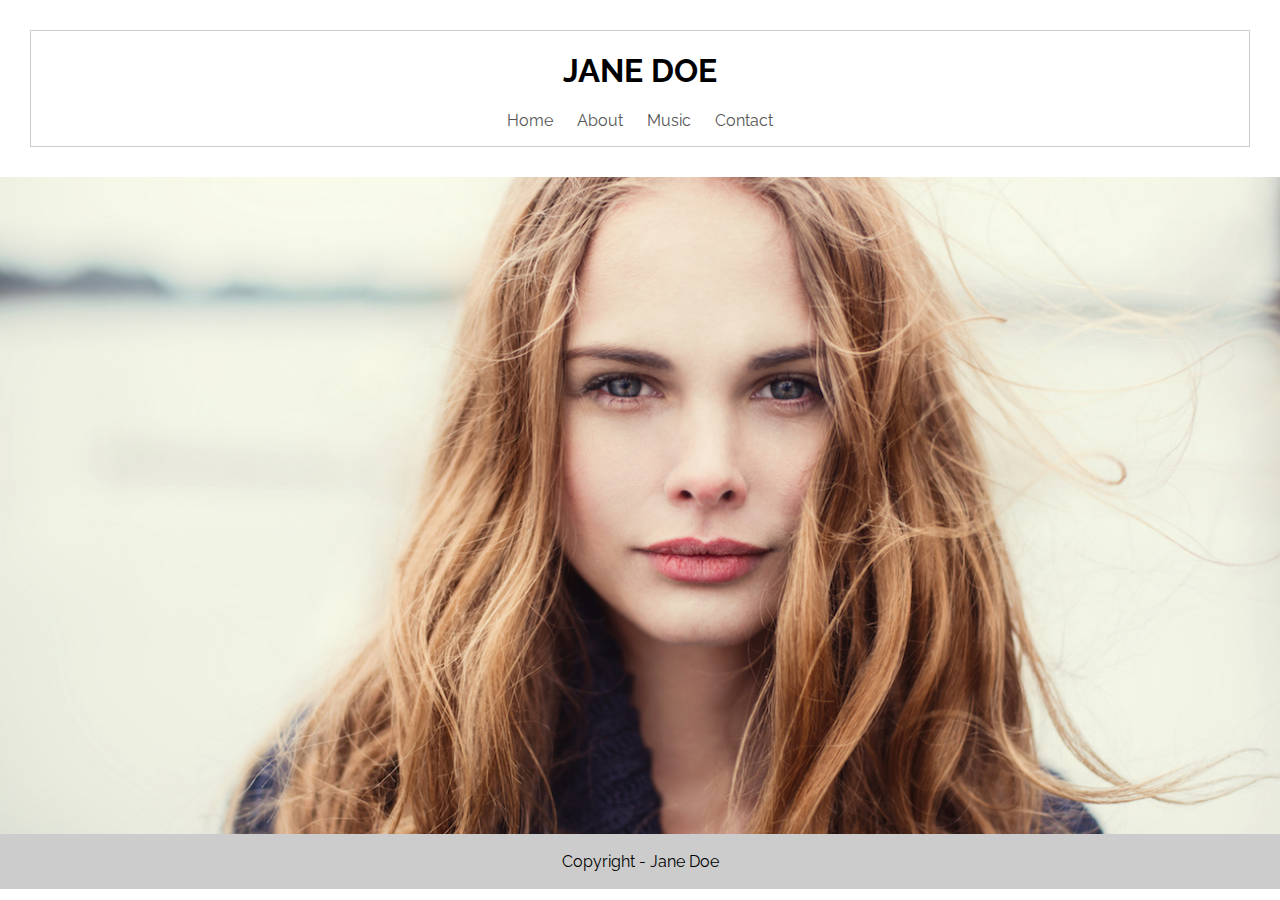
<file: index.html>
<!DOCTYPE html>
<html lang="pt-br" dir="ltr">
  <head>
    <meta charset="utf-8">
    <title>Jane Doe</title>
    <link rel="stylesheet" href="css/estilo.css">
  </head>
  <body>
    <header>
      <h1>Jane Doe</h1>

      <ul>
        <li><a href="index.html">Home</a></li>
        <li><a href="about.html">About</a></li>
        <li><a href="music.html">Music</a></li>
        <li><a href="contact.html">Contact</a></li>
      </ul>
    </header>
    <main class="banner"> 
      <!-- <img src="jane.jpg" alt=""> -->
    </main>
    <footer>
<p>Copyright - Jane Doe</p>
    </footer>
  </body>
</html>
</file>
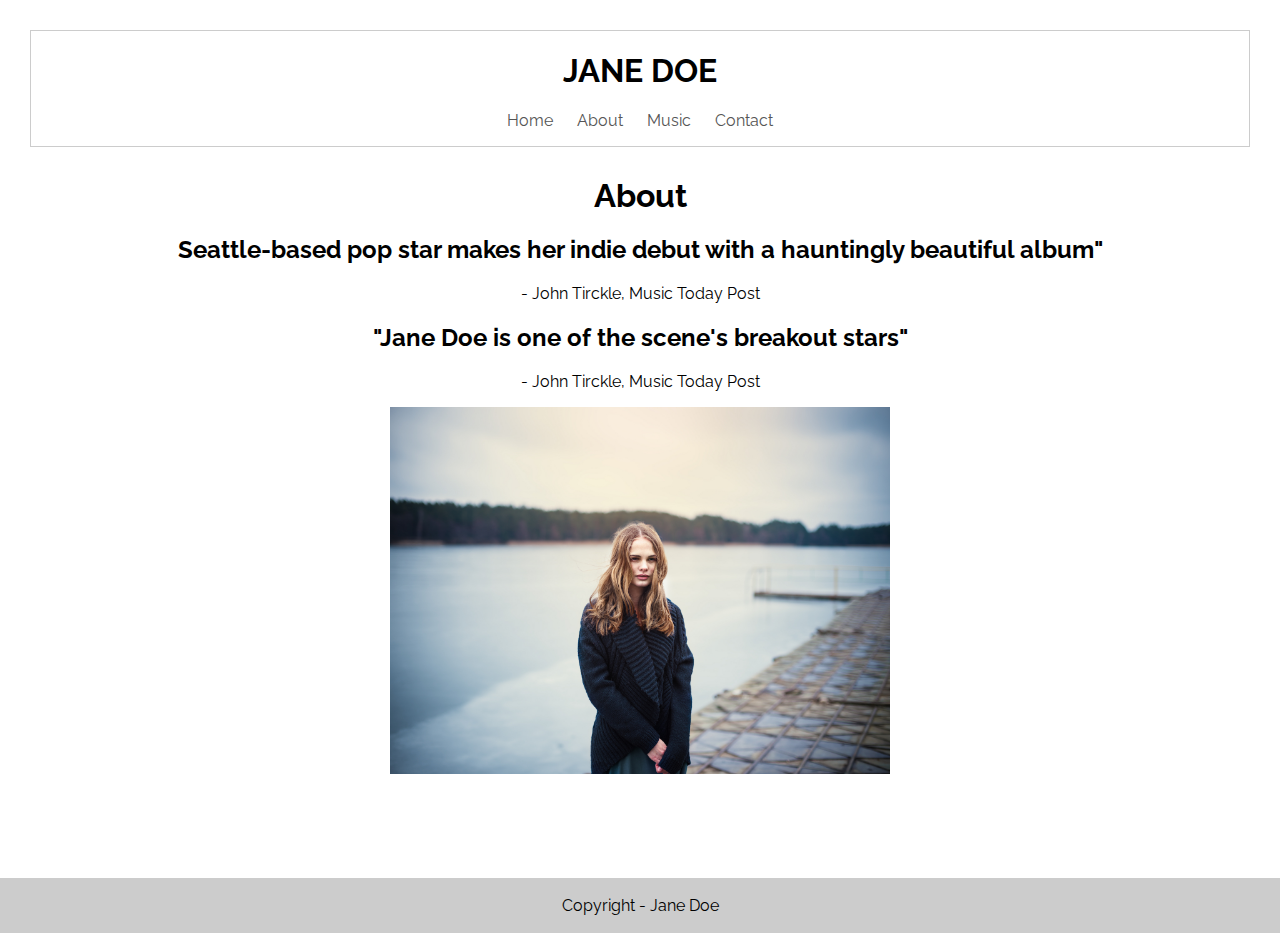
<file: about.html>
<!DOCTYPE html>
<html lang="pt-br" dir="ltr">
  <head>
    <meta charset="utf-8">
    <title>Jane Doe - About</title>
    <link rel="stylesheet" href="css/estilo.css">
  </head>
  <body>

    <header>
      <h1>Jane Doe</h1>

      <ul>
        <li><a href="index.html">Home</a></li>
        <li><a href="about.html">About</a></li>
        <li><a href="music.html">Music</a></li>
        <li><a href="contact.html">Contact</a></li>
      </ul>
    </header>
    <main class="about">
<h1>About
</h1>
<h2>Seattle-based pop star makes her indie debut with a hauntingly beautiful album"</h2>
<p> - John Tirckle, Music Today Post</p>

<h2>"Jane Doe is one of the scene's breakout stars"</h2>
<p> - John Tirckle, Music Today Post</p>

<img src="img/jane2.jpg" alt="Foto da Jane">
<!-- /*quando a img ta na mesma pasta, não precisa sair ..*/ -->
    </main>

    <footer>
  <p>Copyright - Jane Doe</p>
    </footer>
  </body>
  </html>
</file>
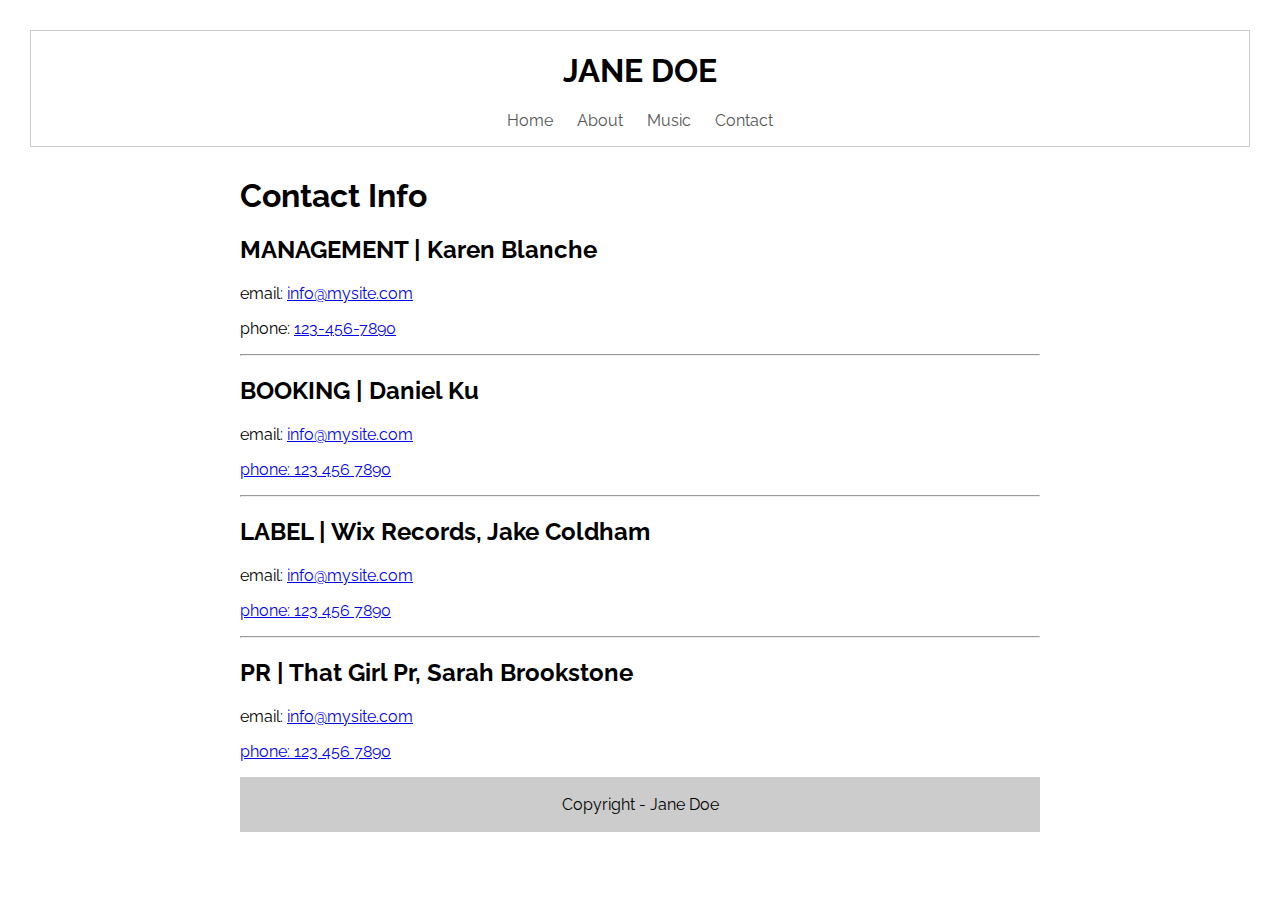
<file: contact.html>
<!DOCTYPE html>
<html lang="pt-br" dir="ltr">
  <head>
    <meta charset="utf-8">
    <title>Jane Doe - Contact</title>
    <link rel="stylesheet" href="css/estilo.css">
  </head>
  <body>
    <header>
      <h1>Jane Doe</h1>

      <ul>
        <li><a href="index.html">Home</a></li>
        <li><a href="about.html">About</a></li>
        <li><a href="music.html">Music</a></li>
        <li><a href="contact.html">Contact</a></li>
      </ul>
    </header>
<main class="contact">
  <h1>Contact Info</h1>
    <h2>MANAGEMENT | Karen Blanche</h2>
    <p> email: <a href="mailto:info@mysite.com">info@mysite.com </a></p>
    <!-- para fazer o link do email ser clicável -->
    <p> phone: <a href="tel:123-456-7890">123-456-7890 </a></p>
    <!-- para fazer o link do tel ser clicável no caso de mobile -->
<hr>
  <h2>BOOKING | Daniel Ku</h2>
  <p>email: <a href="info@mysite.com">info@mysite.com</p>
  <p>phone: <a href="123-456-7890"> 123 456 7890</a></p>

<hr>

<h2>LABEL | Wix Records, Jake Coldham</h2>
<p>email: <a href="info@mysite.com">info@mysite.com</p>
<p>phone: <a href="123-456-7890"> 123 456 7890</a></p>

<hr>

<h2>PR | That Girl Pr, Sarah Brookstone</h2>
<p>email: <a href="info@mysite.com">info@mysite.com</p>
<p>phone: <a href="123-456-7890"> 123 456 7890</a></p>

    <footer>
  <p>Copyright - Jane Doe</p>
    </footer>
  </body>
  </html>
</file>
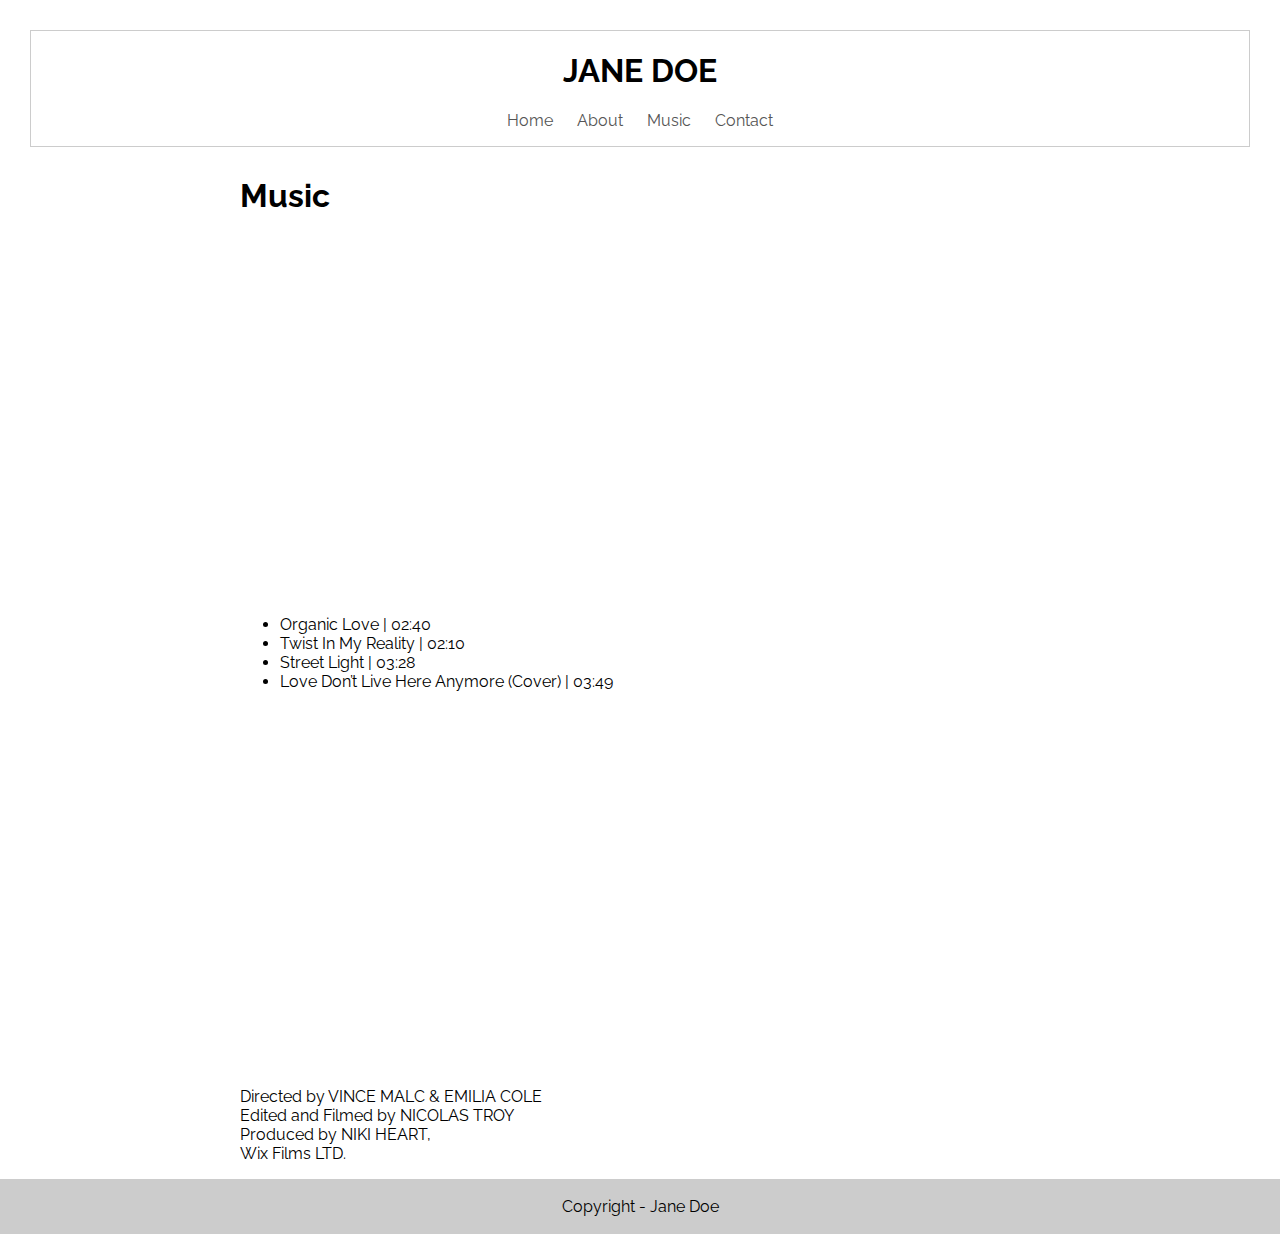
<file: music.html>
<!DOCTYPE html>
<html lang="pt-br" dir="ltr">
  <head>
    <meta charset="utf-8">
    <title>Jane Doe - Music</title>
    <link rel="stylesheet" href="css/estilo.css">
  </head>
  <body>

    <header>
      <h1>Jane Doe</h1>

      <ul>
        <li><a href="index.html">Home</a></li>
        <li><a href="about.html">About</a></li>
        <li><a href="music.html">Music</a></li>
        <li><a href="contact.html">Contact</a></li>
      </ul>
    </header>
<main class="music">
  <h1>Music</h1>
<iframe src="https://player.vimeo.com/video/135166028" width="640" height="360" frameborder="0" allow="autoplay; fullscreen" allowfullscreen></iframe>
<!-- /*link do iframe pego do proprio vime, qndo é link externo precisa incorporar*/ -->

<ul>
  <li>Organic Love | 02:40</li>
<li>Twist In My Reality | 02:10</li>
<li>Street Light | 03:28</li>
<li>Love Don’t Live Here Anymore (Cover) | 03:49</li>
</ul>
</div>

<iframe src="https://player.vimeo.com/video/134861419" width="640" height="360" frameborder="0" allow="autoplay; fullscreen" allowfullscreen></iframe>
<p>
  Directed by VINCE MALC & EMILIA COLE <br>
  Edited and Filmed by NICOLAS TROY <br>
  Produced by NIKI HEART, <br>
  Wix Films LTD.
</p>

</main>

    <footer>
  <p>Copyright - Jane Doe</p>
    </footer>
  </body>
  </html>
</file>
<file: css/estilo.css>
@import url('https://fonts.googleapis.com/css?family=Raleway:400,700');

body{
/*background-color: red; */
font-family: 'Raleway', sans-serif;
margin: 0; /*espaçamento da margem da pág*/
padding: 0;
}

header{
  text-align: center;
  border: 1px solid #ccc; /* espessura, estilo, cor*/
  margin: 30px;
}

header h1{
  text-transform: uppercase; /*letra maiuscula*/
}

header ul{
  list-style-type: none;
  padding: 0; /*tirar a margem do inicio desse conteudo*/
}

header ul li{
  display: inline-block;
}

header ul li a{ /*encontrar a lista grifada em azul como link*/
  color: #555;
  text-decoration: none; /*tirar o sublinhado*/
  padding: 10px;
}

main.banner { /*sem ponto o css não identifica que é uma classe*/
  width: 100%;
  height: 73vh; /*vh altura da minha janela em qualquer dispositivo*/
  background-image: url("../img/jane.jpg"); /*sai da pasta css, entrei na img e peguei o arq*/
  background-repeat: no-repeat; /*nao repetir a foto*/
  background-position: center; /*centralize a img*/
  background-size: cover; /*cobrir todo o elemento - independente do tamanho*/
  /*background-position: top;*/ /*se quiser colocar para baixo*/
}

main.about {
  text-align: center; /*centralizar todo o conteúdo principal*/
  }

main.about img {
  width: 500px;
  margin-bottom: 100px;
}

main.music,
main.contact {
  width: 800px;
  margin: 0 auto; /*pra cima e pra baixo ele vai ter zero e pros lados auto*/
/*margin-top: 0;
margin-bottom: 0;
margin-left: auto;
margin-right: auto;*/
}


footer{
  text-align: center;
  background-color: #ccc;
  padding: 2px; /*definir o tamanho do back*/
}
</file>
